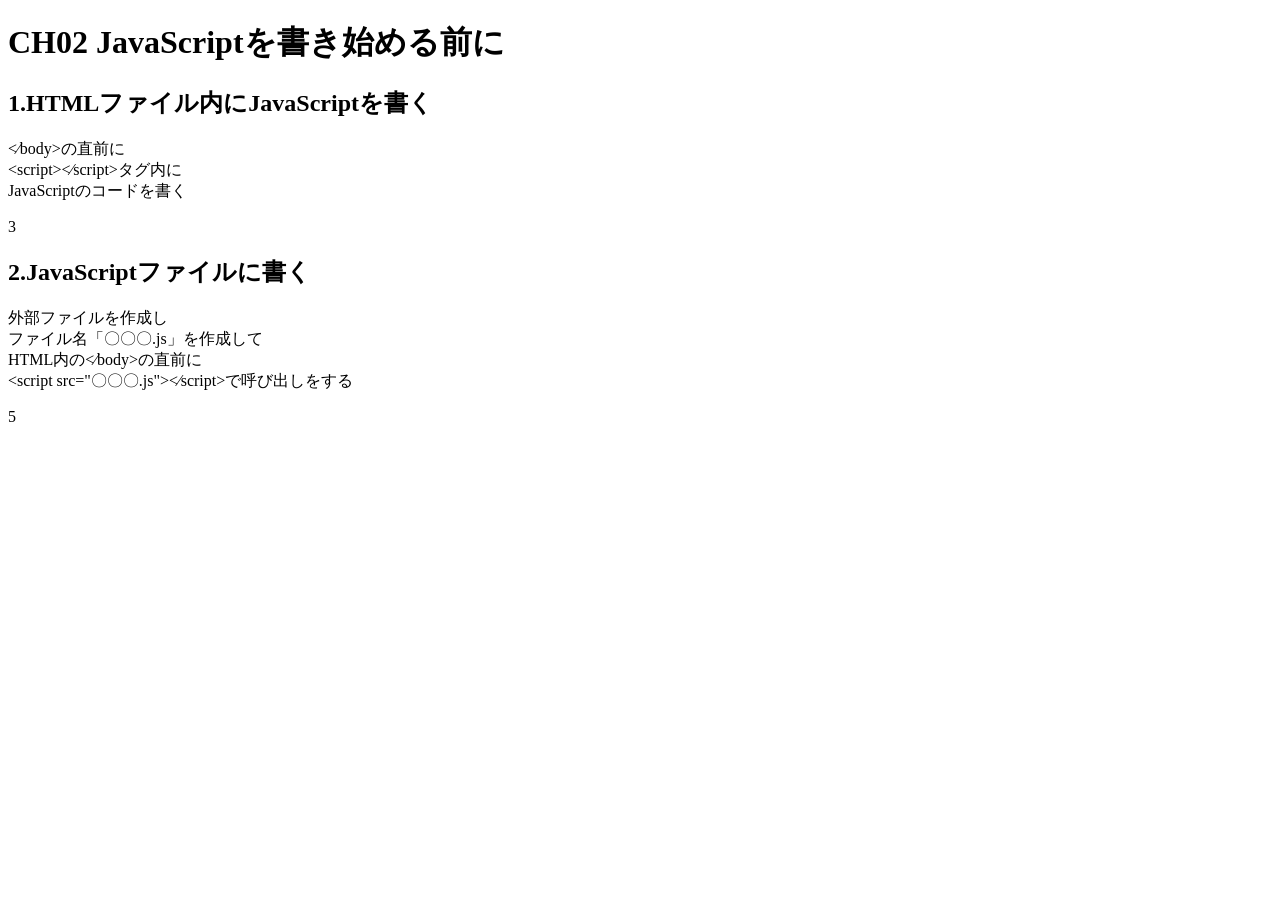
<file: CH02/index.html>
<!DOCTYPE html>
<html>
<head>
	<meta charset="utf-8">
	<meta name="viewport" content="width=device-width, initial-scale=1">
	<title>CH02 JavaScriptを書き始める前に</title>
</head>
<body>
	<h1>CH02 JavaScriptを書き始める前に</h1>
	<h2>1.HTMLファイル内にJavaScriptを書く</h2>
	<p>&lt;&frasl;body>の直前に<br>
	&lt;script&gt;&lt;&frasl;script&gt;タグ内に<br>
	JavaScriptのコードを書く</p>
	<p id="CH02-1">うまく実行できればここに値が表示</p>

	<h2>2.JavaScriptファイルに書く</h2>
	<p>外部ファイルを作成し<br>
		ファイル名「〇〇〇.js」を作成して<br>
	HTML内の&lt;&frasl;body>の直前に<br>
	&lt;script src="〇〇〇.js"&gt;&lt;&frasl;script&gt;で呼び出しをする</p>
	<p id="CH02-2">うまく実行できればここに値が表示</p>


	<script>
		// 1.HTMLファイル内にJavaScriptを書く
		// ここにJavaScriptコードを書く
		const cal1 = 1 + 2;
		console.log(cal1); // => 3
		document.getElementById('CH02-1').textContent = cal1;
	</script>

		

	<!-- 2.JavaScriptファイルに書く -->
	<!-- 外部ファイルを読み込む.JavaScriptファイルに書く -->
	<script src="./script.js"></script>

	
</body>
</html>
</file>
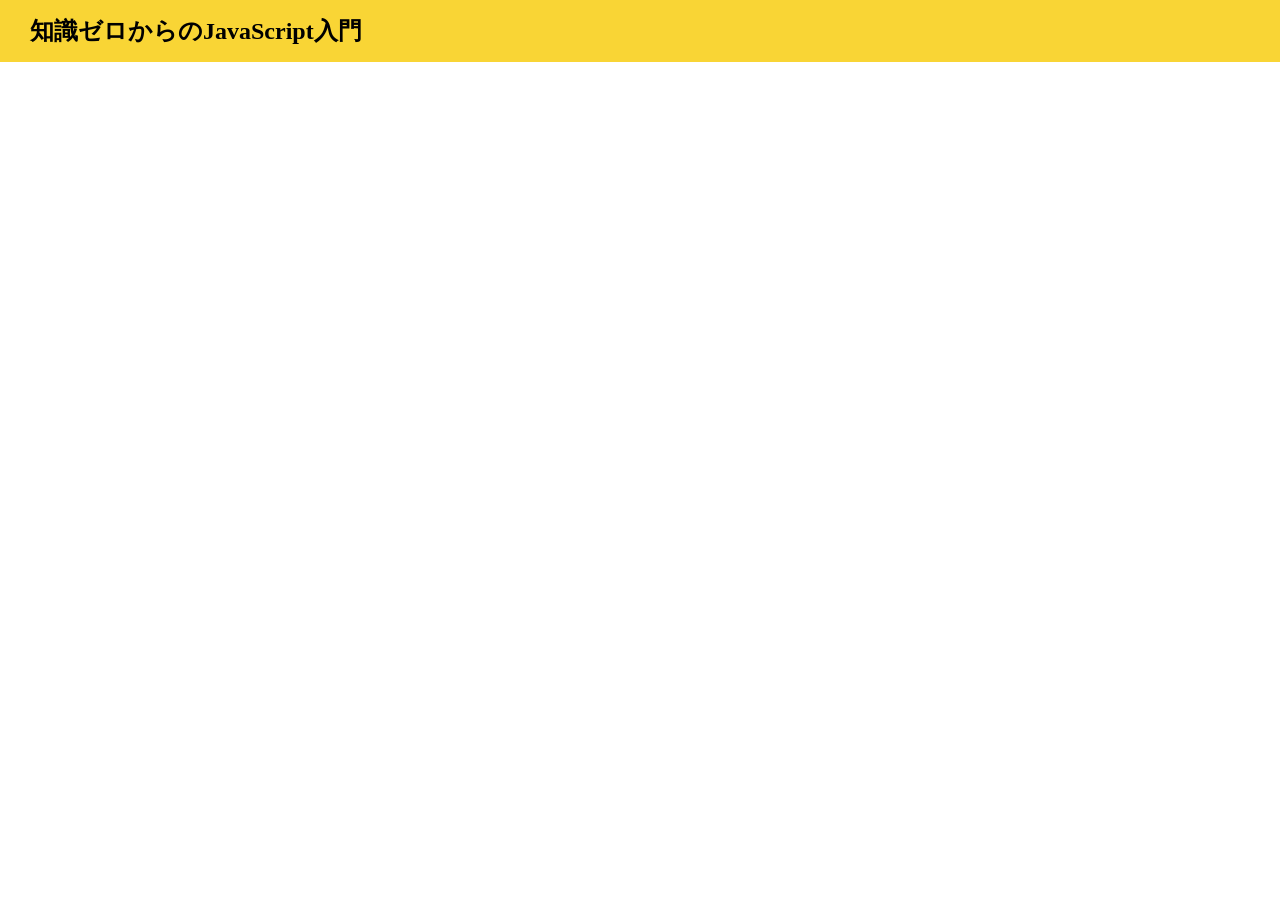
<file: CH03/CH03-01/index.html>
<!DOCTYPE html>
<html lang="ja">
<head>
<meta charset="UTF-8">
<title>知識ゼロからのJavaScript入門 | Chapter3</title>
<link rel="stylesheet" href="./style.css">
</head>
<body>
<header class="header">
  知識ゼロからのJavaScript入門
</header>
<section class="contents">
</section>
<script>
</script>
</body>
</html>
</file>
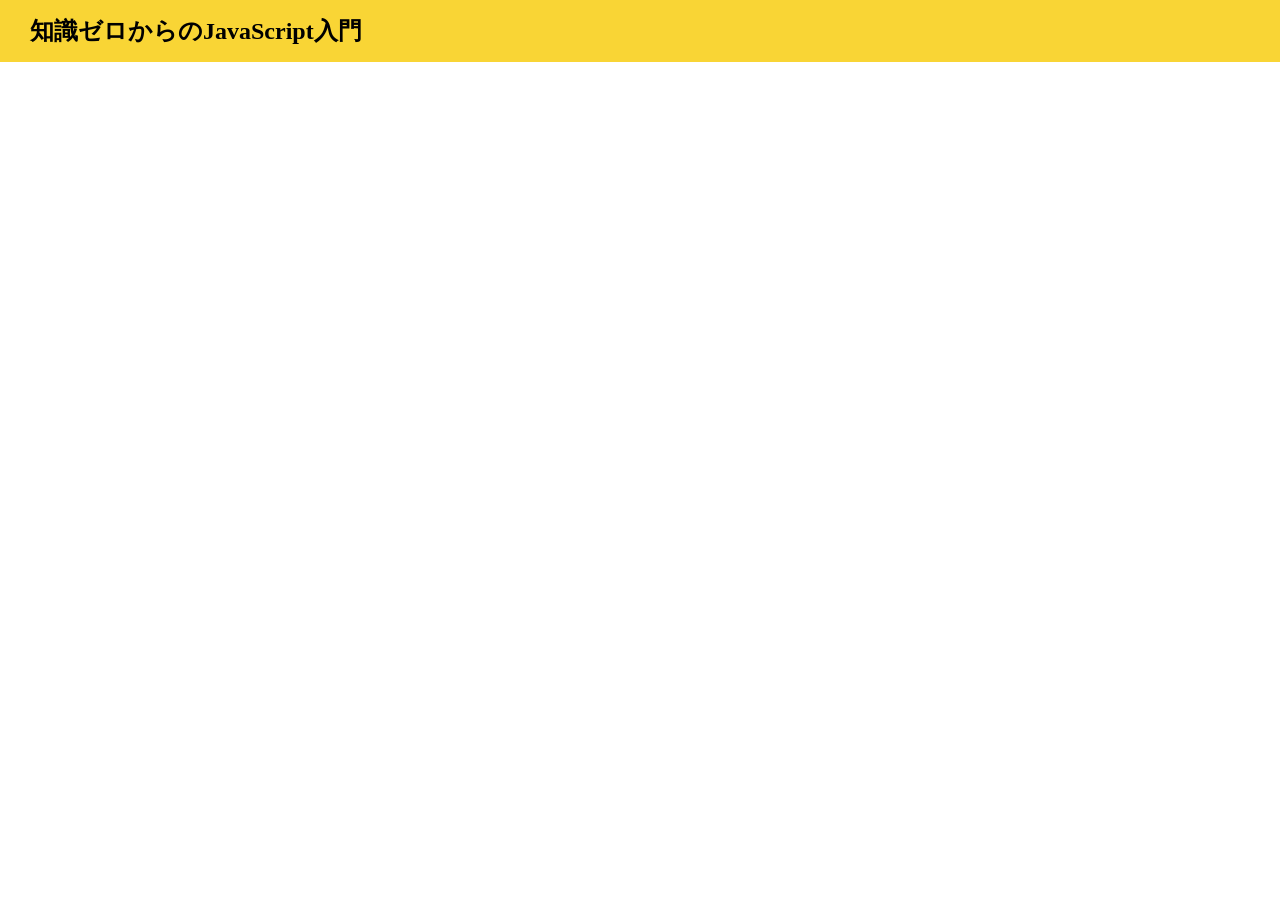
<file: CH04/CH04-01/index.html>
<!DOCTYPE html>
<html lang="ja">
<head>
<meta charset="UTF-8">
<title>知識ゼロからのJavaScript入門 | Chapter3</title>
<link rel="stylesheet" href="./style.css">
</head>
<body>
<header class="header">
  知識ゼロからのJavaScript入門
</header>
<section class="contents">
</section>
<script>
  alert(hello)
</script>
</body>
</html>
</file>
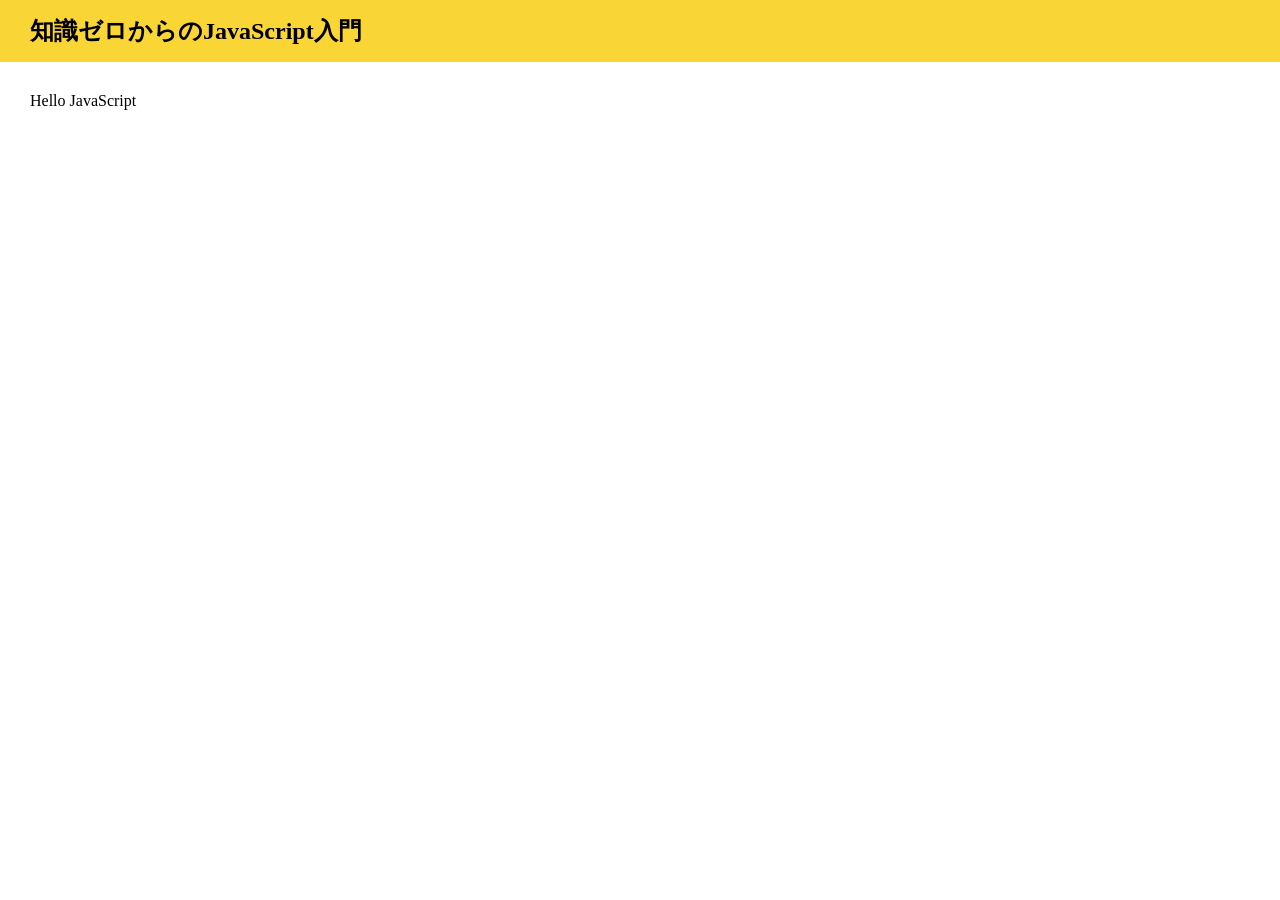
<file: CH05 /CH05-01/index.html>
<!DOCTYPE html>
<html lang="ja">
<head>
  <meta charset="UTF-8">
  <title>知識ゼロからのJavaScript入門 | Chapter5</title>
  <link rel="stylesheet" href="./style.css">
</head>
<body>
  <header class="header">
    知識ゼロからのJavaScript入門
  </header>
  <section class="contents">
    <p id="text"></p>
  </section>
  <script src="./script.js"></script>
</body>
</html>
</file>
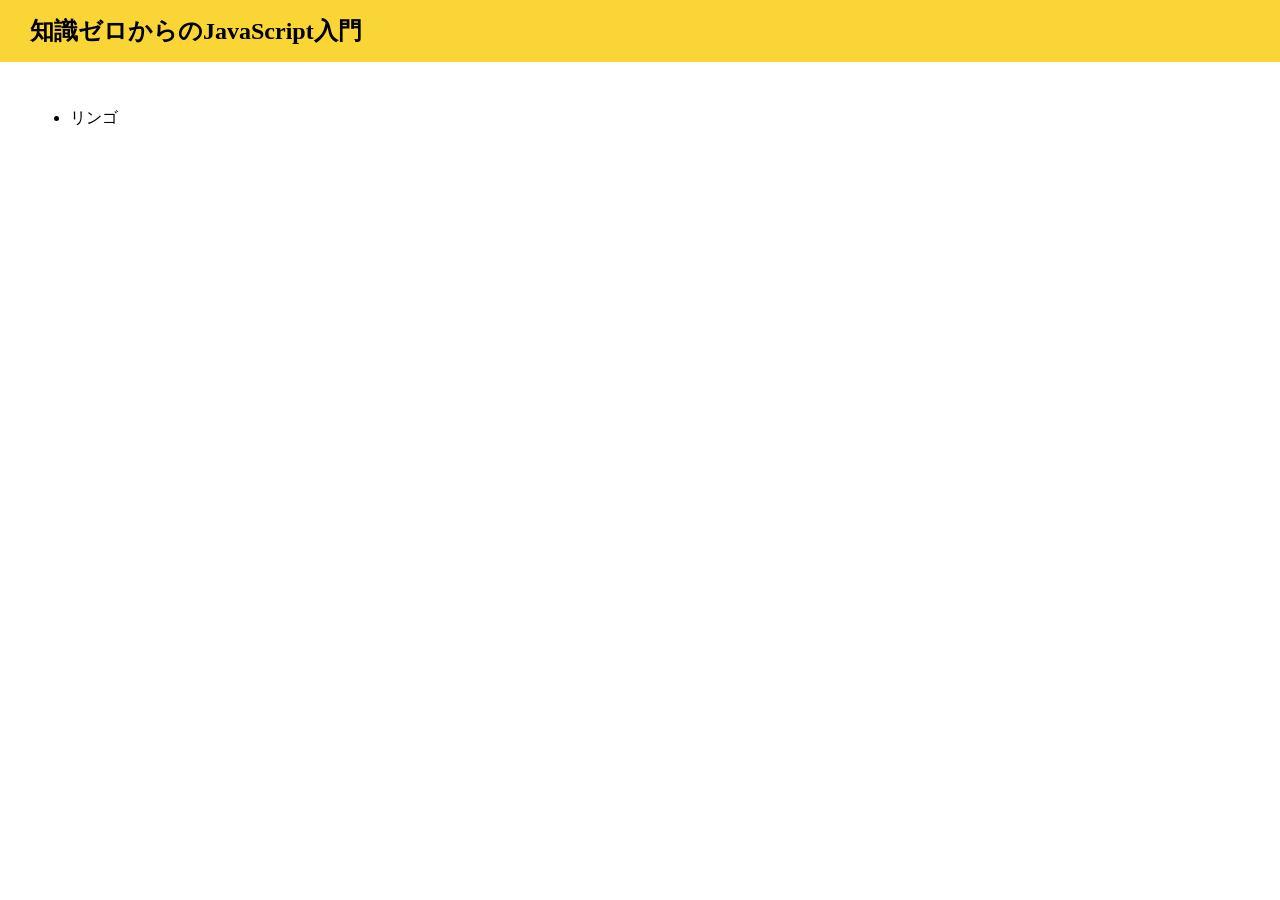
<file: CH05 /CH05-02/index.html>
<!DOCTYPE html>
<html lang="ja">
<head>
  <meta charset="UTF-8">
  <title>知識ゼロからのJavaScript入門 | Chapter5</title>
  <link rel="stylesheet" href="./style.css">
</head>
<body>
  <header class="header">
    知識ゼロからのJavaScript入門
  </header>
  <section class="contents">
    <ul id="fruit_list"></ul>
  </section>
  <script src="./script.js"></script>
</body>
</html>
</file>
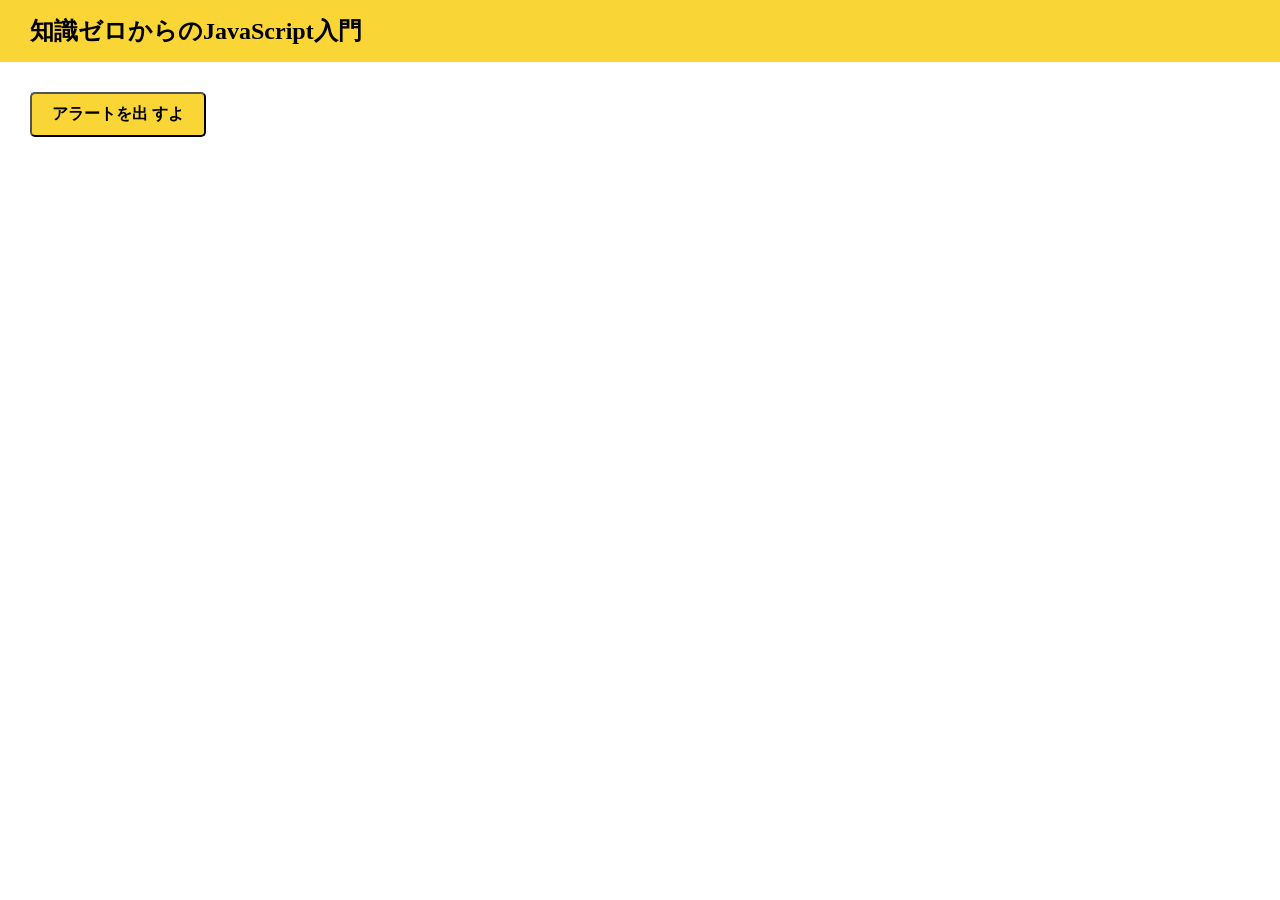
<file: CH05 /CH05-03/index.html>
<!DOCTYPE html>
<html lang="ja">
<head>
  <meta charset="UTF-8">
  <title>知識ゼロからのJavaScript入門 | Chapter5</title>
  <link rel="stylesheet" href="./style.css">
</head>
<body>
  <header class="header">
    知識ゼロからのJavaScript入門
  </header>
  <section class="contents">
    <button id="alert_btn" class="button">アラートを出
すよ</button>
  </section>
  <script src="./script.js"></script>
</body>
</html>
</file>
<file: CH03/CH03-01/style.css>
html, body, div, header, section, p, span {
margin: 0;
padding: 0;
border: 0;
}

.header {
  background-color: #F9D535;
  padding: 15px 30px;
  font-size: 24px;
  font-weight: 600;
}
.contents {
  padding: 30px
}
</file>
<file: CH04/CH04-01/style.css>
html, body, div, header, section, p, span {
margin: 0;
padding: 0;
border: 0;
}

.header {
  background-color: #F9D535;
  padding: 15px 30px;
  font-size: 24px;
  font-weight: 600;
}
.contents {
  padding: 30px
}
</file>
<file: CH05 /CH05-01/style.css>
html, body, div, header, section, p, span, form, lab
el button {
  margin:0;
  padding:0;
  border:0;
}

.header {
  background-color: #F9D535;
  padding: 15px 30px;
  font-size: 24px;
  font-weight: 600;
}

.contents {
  padding: 30px;
}

#counter {
  font-size: 30px;
  margin-right: 30px;
}

.button {
  padding: 10px 20px;
  border-radius: 5px;
  font-size: 16px;
  font-weight: 600;
  background-color: #F9D535;
}
</file>
<file: CH05 /CH05-02/style.css>
html, body, div, header, section, p, span, form, lab
el button {
  margin:0;
  padding:0;
  border:0;
}

.header {
  background-color: #F9D535;
  padding: 15px 30px;
  font-size: 24px;
  font-weight: 600;
}

.contents {
  padding: 30px;
}

#counter {
  font-size: 30px;
  margin-right: 30px;
}

.button {
  padding: 10px 20px;
  border-radius: 5px;
  font-size: 16px;
  font-weight: 600;
  background-color: #F9D535;
}
</file>
<file: CH05 /CH05-03/style.css>
html, body, div, header, section, p, span, form, lab
el button {
  margin:0;
  padding:0;
  border:0;
}

.header {
  background-color: #F9D535;
  padding: 15px 30px;
  font-size: 24px;
  font-weight: 600;
}

.contents {
  padding: 30px;
}

#counter {
  font-size: 30px;
  margin-right: 30px;
}

.button {
  padding: 10px 20px;
  border-radius: 5px;
  font-size: 16px;
  font-weight: 600;
  background-color: #F9D535;
}
</file>
